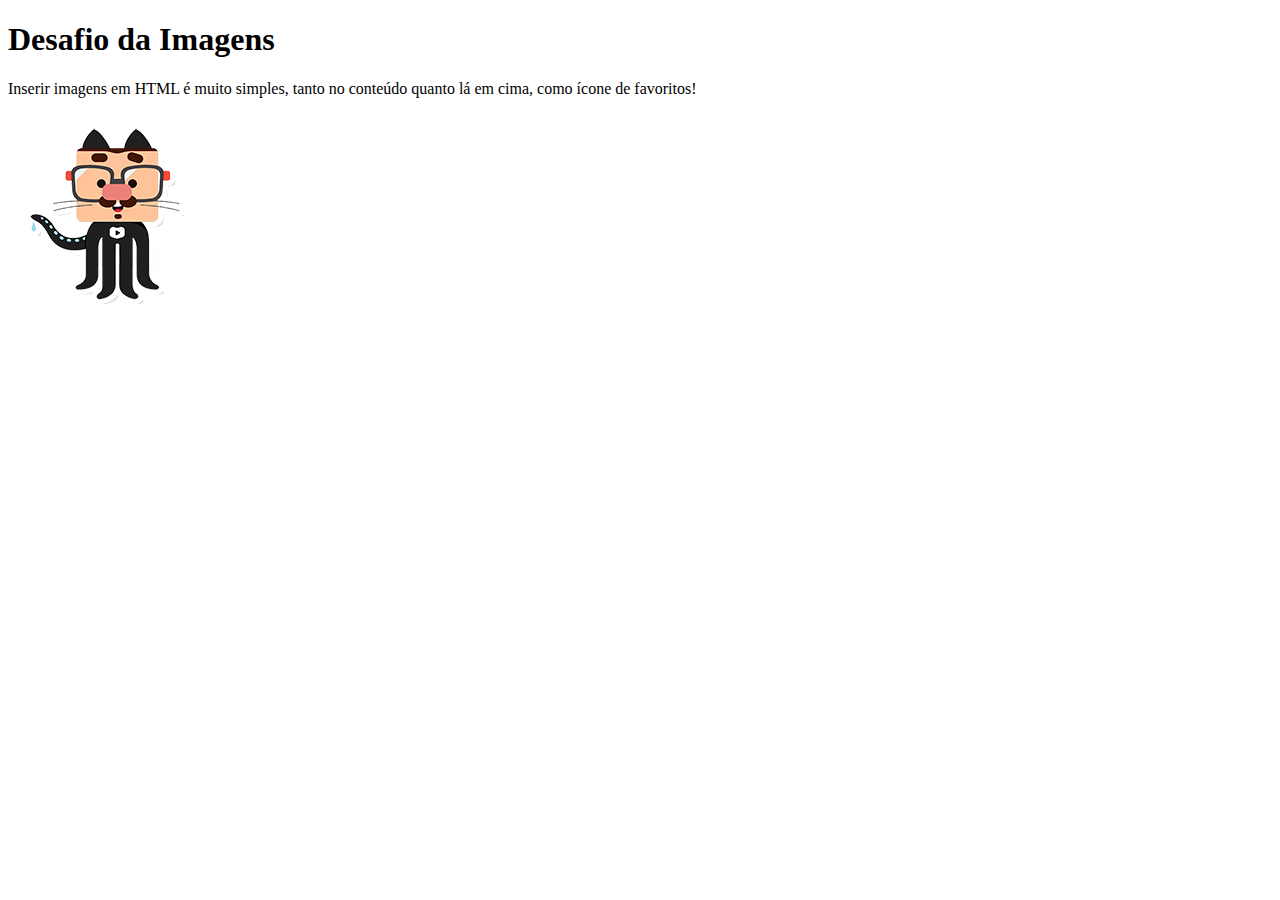
<file: desafio002/index.html>
<!DOCTYPE html>
<html lang="pt-br">
<head>
    <meta charset="UTF-8">
    <meta http-equiv="X-UA-Compatible" content="IE=edge">
    <meta name="viewport" content="width=device-width, initial-scale=1.0">
    <link rel="shortcut icon" href="favicon.ico" type="image/x-icon">
    <title>Imagens</title>
</head>
<body>
    <h1>Desafio da Imagens</h1>
    <p>Inserir imagens em HTML é muito simples, tanto no conteúdo quanto lá em cima, como ícone de favoritos!</p>
    <img src="github-m.png" alt="imagem">
</body>
</html>
</file>
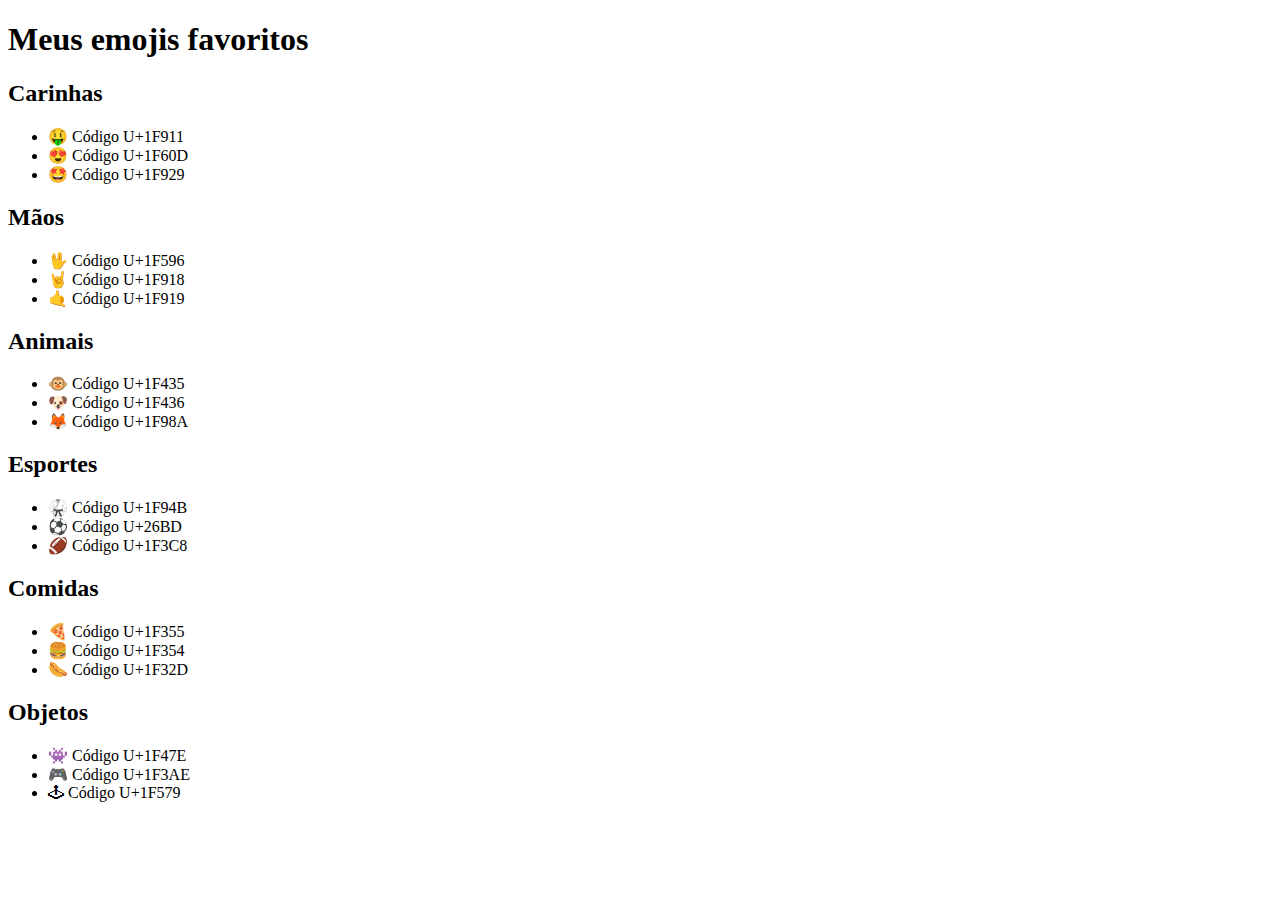
<file: desafio004/index.html>
<!DOCTYPE html>
<html lang="pt-br">
<head>
    <meta charset="UTF-8">
    <meta http-equiv="X-UA-Compatible" content="IE=edge">
    <meta name="viewport" content="width=device-width, initial-scale=1.0">
    <title>Emojis</title>
</head>
<body>
    <h1>Meus emojis favoritos</h1>
    <h2>Carinhas</h2>
    <ul type="disc">
        <li>&#x1F911 Código U+1F911</li>
        <li>&#x1F60D Código U+1F60D</li>
        <li>&#x1F929 Código U+1F929</li>
    </ul>
    <h2>Mãos</h2>
    <ul>
        <li>&#x1F596 Código U+1F596</li>
        <li>&#x1F918 Código U+1F918</li>
        <li>&#x1F919 Código U+1F919</li>
    </ul>
    <h2>Animais</h2>
    <ul>
        <li>&#x1F435 Código U+1F435</li>
        <li>&#x1F436 Código U+1F436</li>
        <li>&#x1F98A Código U+1F98A</li>
    </ul>
    <h2>Esportes</h2>
    <ul>
        <li>&#x1F94B Código U+1F94B</li>
        <li>&#x26BD Código U+26BD</li>
        <li>&#x1F3C8 Código U+1F3C8</li>
    </ul>
    <h2>Comidas</h2>
    <ul>
        <li>&#x1F355 Código U+1F355</li>
        <li>&#x1F354 Código U+1F354</li>
        <li>&#x1F32D Código U+1F32D</li>
    </ul>
    <h2>Objetos</h2>
    <ul>
        <li>&#x1F47E Código U+1F47E</li>
        <li>&#x1F3AE Código U+1F3AE</li>
        <li>&#x1F579 Código U+1F579</li>
    </ul>
</body>
</html>
</file>
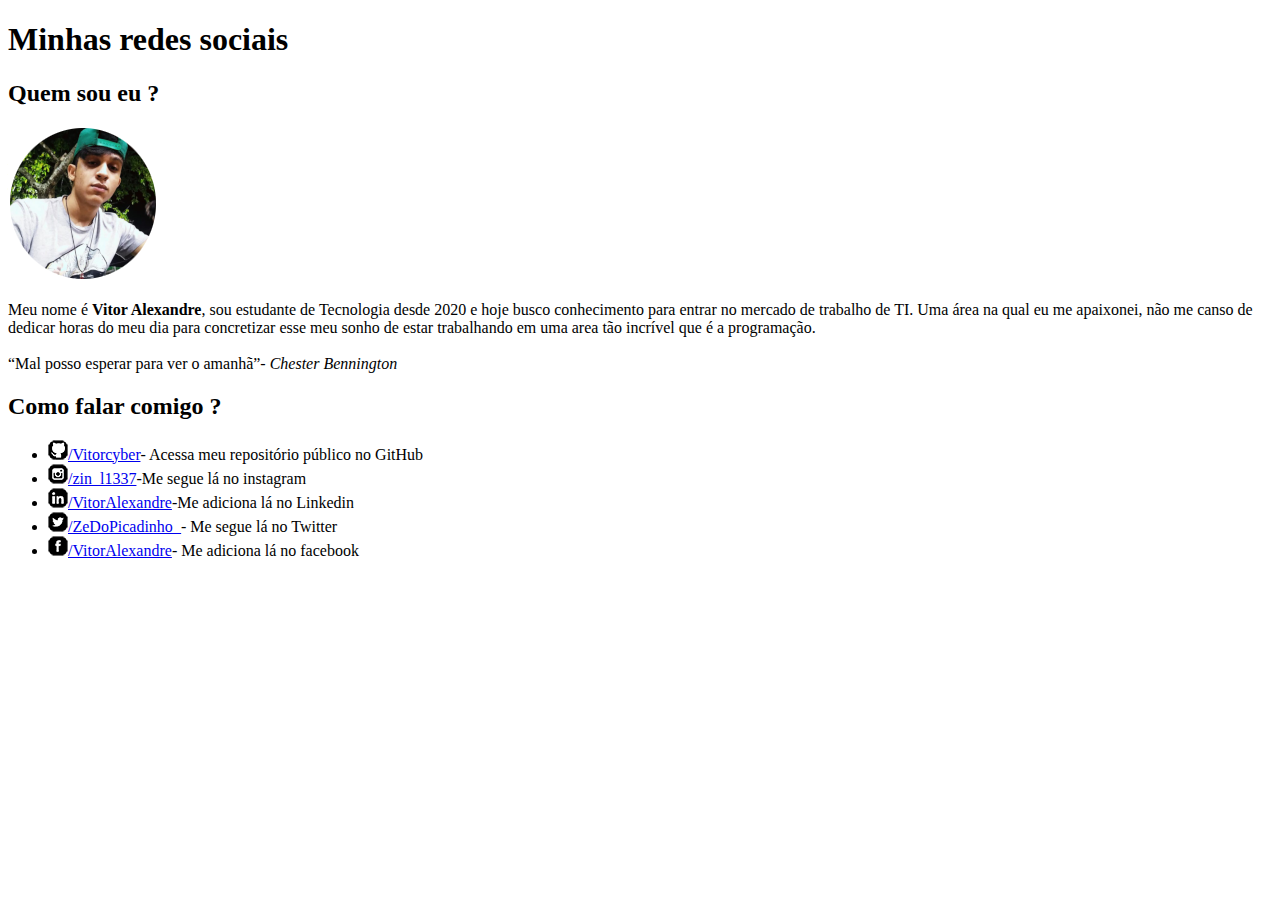
<file: desafio005/index.html>
<!DOCTYPE html>
<html lang="pt-br">
<head>
    <meta charset="UTF-8">
    <meta http-equiv="X-UA-Compatible" content="IE=edge">
    <meta name="viewport" content="width=device-width, initial-scale=1.0">
    <title>Social</title>
</head>
<body>
    <h1>Minhas redes sociais</h1>
    <h2>Quem sou eu ?</h2>
    <img src="minhafoto2.png" alt="minha.foto">
    <p>Meu nome é <strong>Vitor Alexandre</strong>, sou estudante de Tecnologia desde 2020 e hoje busco conhecimento para entrar no mercado de trabalho de TI. Uma área na qual eu me apaixonei, não me canso de dedicar horas do meu dia para concretizar esse meu sonho de estar trabalhando em uma area tão incrível que é a programação.<br> <br>
    <q>Mal posso esperar para ver o amanhã</q>- <em>Chester Bennington</em>
    </p>
    <h2>Como falar comigo ?</h2>
    <ul>
        <li><img src="icone-github.png" alt="logo.GitHub"><a href="https://github.com/Vitorcyber" target="_blank" rel="external">/Vitorcyber</a>- Acessa meu repositório público no GitHub</li>
        <li><img src="icone-instagram.png" alt="logo.instagram"><a href="https://www.instagram.com/zin_l1337/?hl=pt-br" target="_blank" rel="external">/zin_l1337</a>-Me segue lá no instagram</li>
        <li><img src="icone-linkedin.png" alt="logo.linkedin"><a href="https://www.linkedin.com/in/vitor-alexandre-481138207/" target="_blank" rel="external">/VitorAlexandre</a>-Me adiciona lá no Linkedin</li>
        <li><img src="icone-twitter.png" alt="logo.twitter"><a href="https://twitter.com/ZeDoPicadinho_" target="_blank" rel="external">/ZeDoPicadinho_</a>- Me segue lá no Twitter</li>
        <li><img src="icone-facebook.png" alt="logo.facebook"><a href="https://www.facebook.com/profile.php?id=100006716652584" target="_blank" rel="external">/VitorAlexandre</a>- Me adiciona lá no facebook</li>
    </ul>
</body>
</html>
</file>
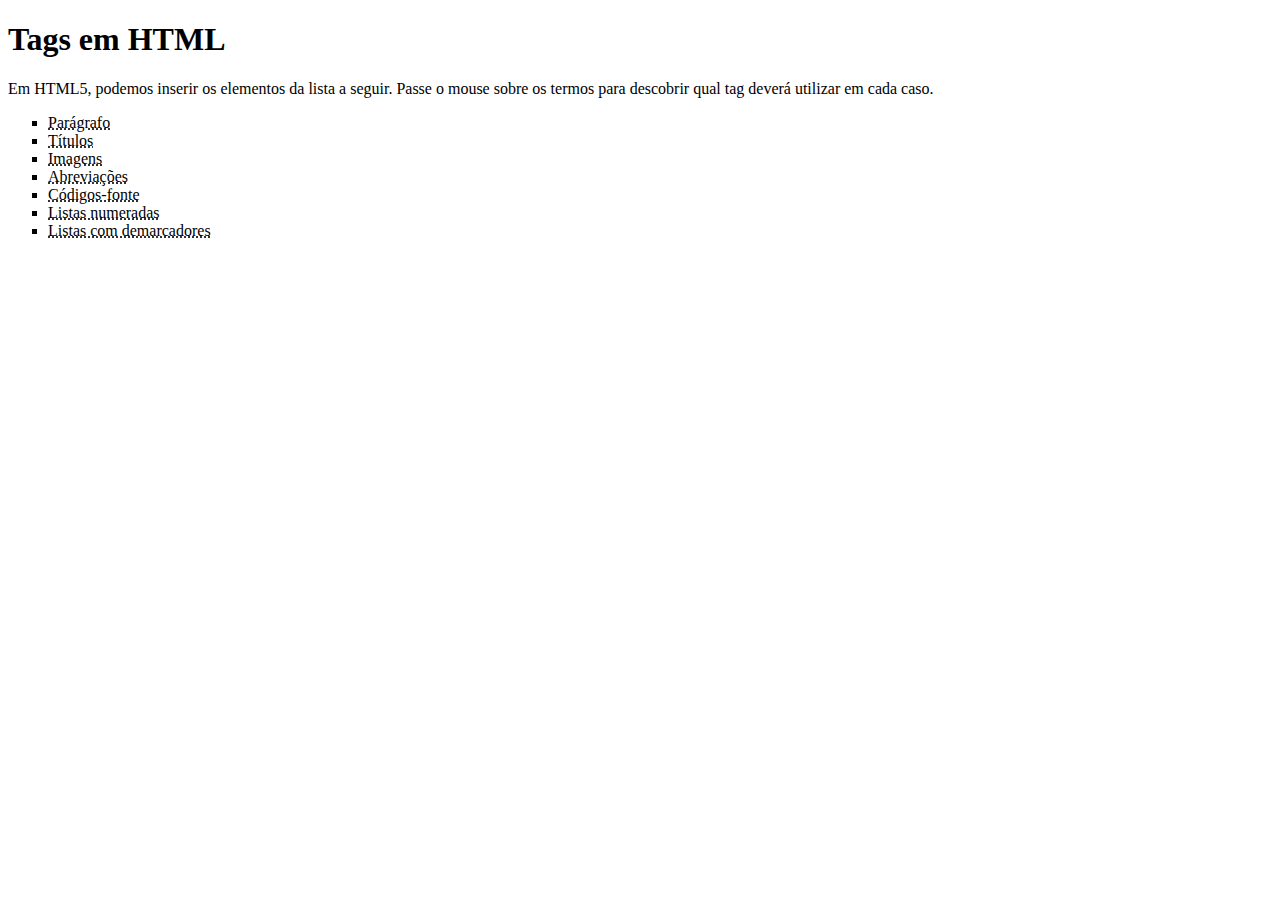
<file: desafio006/index.html>
<!DOCTYPE html>
<html lang="pt-br">
<head>
    <meta charset="UTF-8">
    <meta http-equiv="X-UA-Compatible" content="IE=edge">
    <meta name="viewport" content="width=device-width, initial-scale=1.0">
    <title>Tags HTML</title>
</head>
<body>
    <h1>Tags em HTML</h1>
    <p>Em HTML5, podemos inserir os elementos da lista a seguir. Passe o mouse sobre os termos para descobrir qual tag deverá utilizar em cada caso.</p>
    <ul type="square">
        <li><abbr title="Use a tag &lt;p&gt;">Parágrafo</abbr></li>
        <li><abbr title="Use a tag &lt;h1&gt;">Títulos</abbr></li>
        <li><abbr title="Use a tag &lt;img&gt;">Imagens</abbr></li>
        <li><abbr title="Use a tag &lt;abbr&gt;">Abreviações</abbr></li>
        <li><abbr title="Use as tags &lt;head&gt; e &lt;body&gt;">Códigos-fonte</abbr></li>
        <li><abbr title="Use a tag &lt;ol&gt;">Listas numeradas</abbr></li>
        <li><abbr title="Use a tag &lt;dl&gt;">Listas com demarcadores</abbr></li>
    </ul>
</body>
</html>
</file>
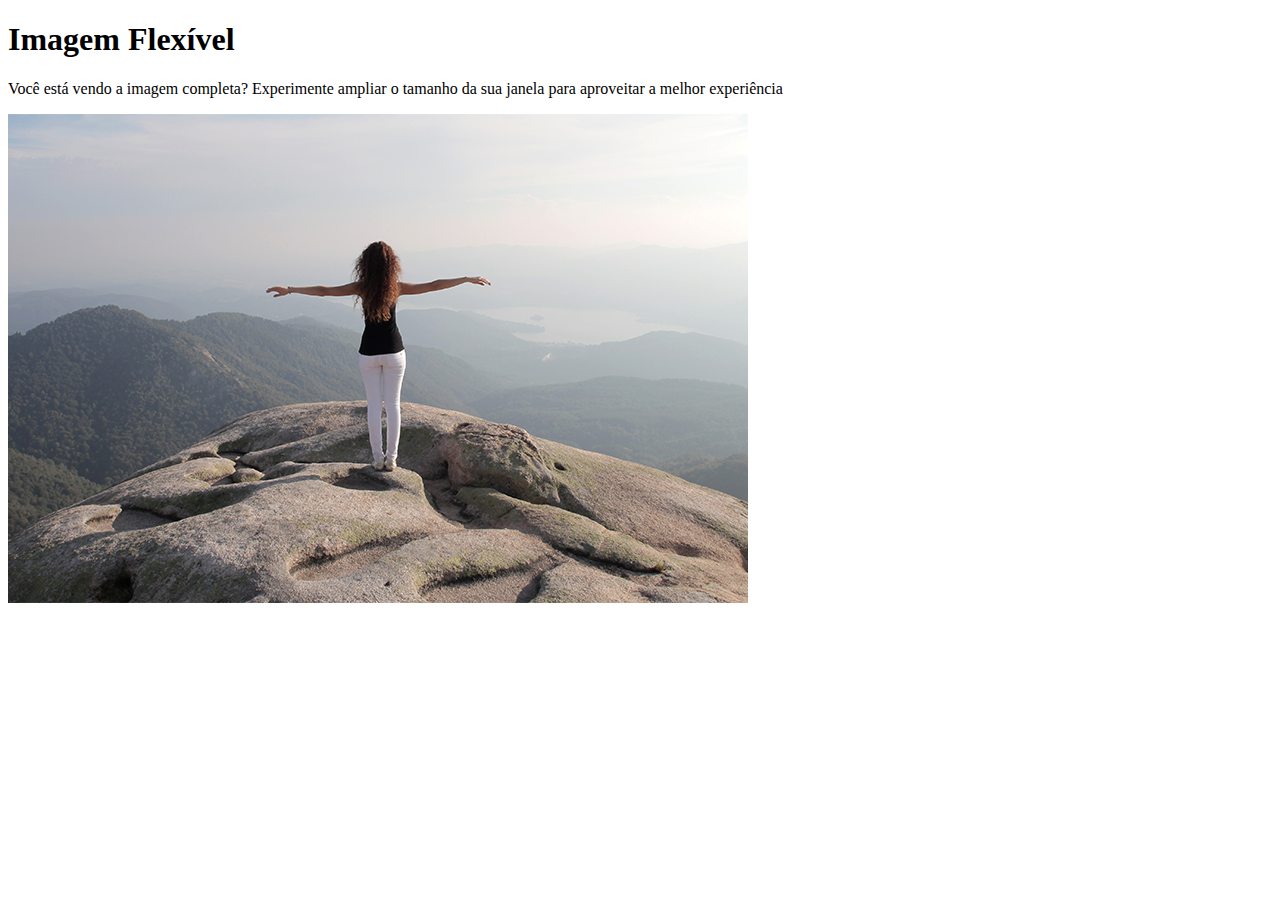
<file: desafio007/index.html>
<!DOCTYPE html>
<html lang="pt-br">
<head>
    <meta charset="UTF-8">
    <meta http-equiv="X-UA-Compatible" content="IE=edge">
    <meta name="viewport" content="width=device-width, initial-scale=1.0">
    <title>Imagem Flexível</title>
</head>
<body>
    <h1>Imagem Flexível</h1>
    <p>Você está vendo a imagem completa? Experimente ampliar o tamanho da sua janela para aproveitar a melhor experiência</p>
    <picture>
    <source media="(max-width: 1200px)" srcset="imagens/paisagem-p.png" type="image/png">
    <source media="(max-width: 1700px)" srcset="imagens/paisagem-m.png" type="image/png">
    <img src="imagens/paisagem-g.png" alt="imagem.grande">
    </picture>
</body>
</html>
</file>
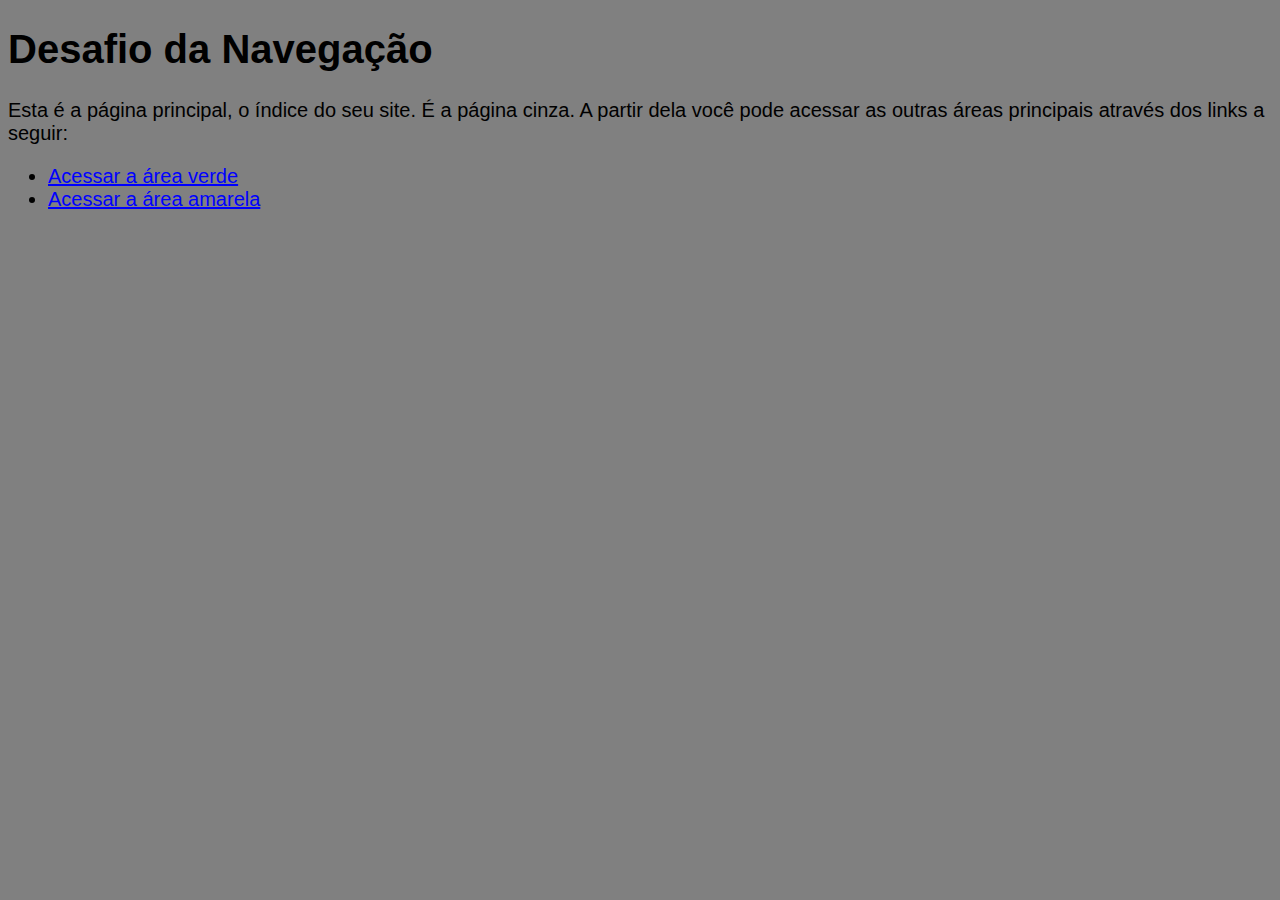
<file: desafio008/index.html>
<!DOCTYPE html>
<html lang="pt-br">
<head>
    <meta charset="UTF-8">
    <meta http-equiv="X-UA-Compatible" content="IE=edge">
    <meta name="viewport" content="width=device-width, initial-scale=1.0">
    <title>Navegação</title>
    <link rel="stylesheet" href="style.css">
</head>
<body>
    <h1>Desafio da Navegação</h1>
    <p>Esta é a página principal, o índice do seu site. É a página cinza. A partir dela você pode acessar as outras áreas principais através dos links a seguir:</p>
    <ul>
        <li><a href="verde.html">Acessar a área verde</a></li>
        <li><a href="amarela.html">Acessar a área amarela</a></li>
    </ul>
</body>
</html>
</file>
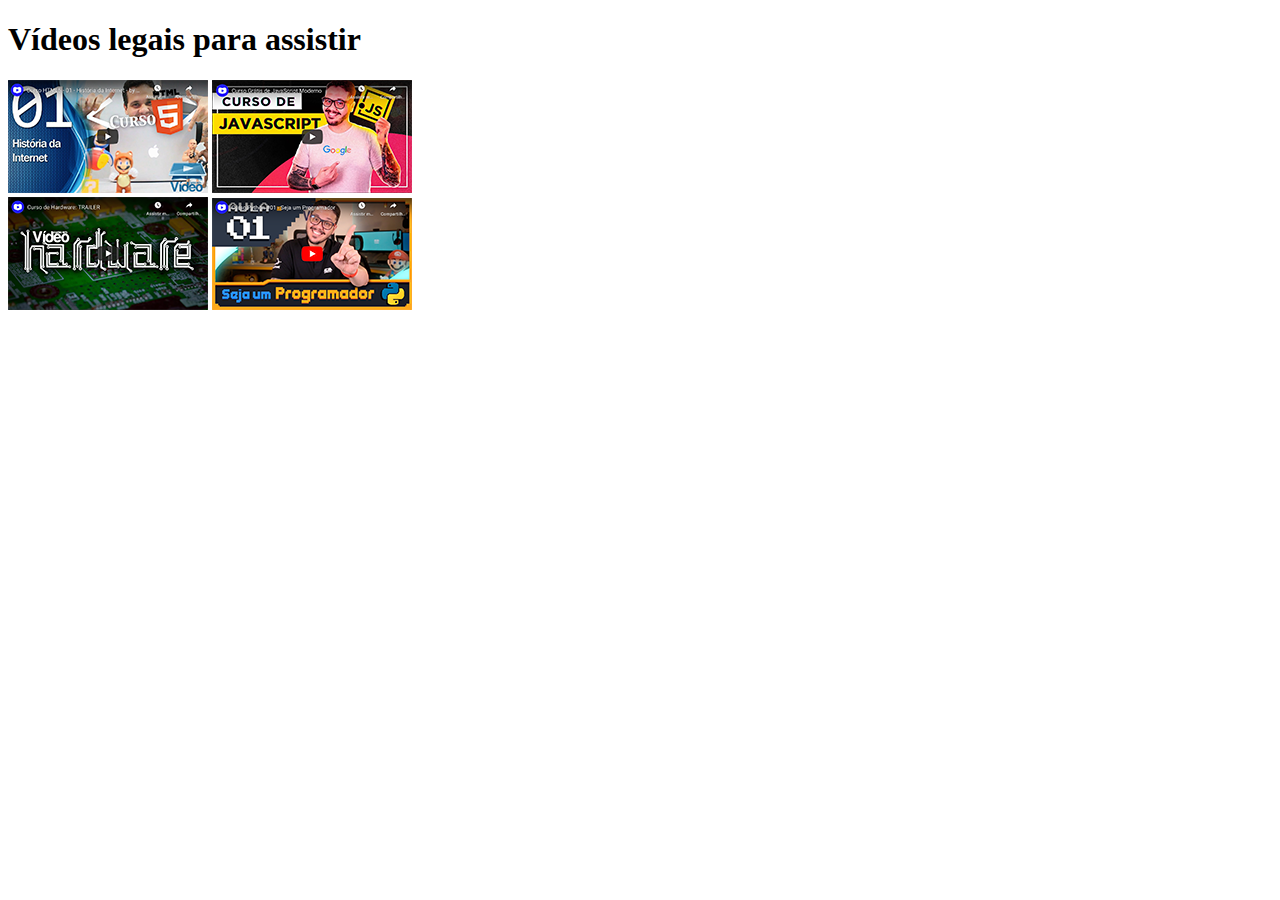
<file: desafio009/index.html>
<!DOCTYPE html>
<html lang="pt-br">
<head>
    <meta charset="UTF-8">
    <meta http-equiv="X-UA-Compatible" content="IE=edge">
    <meta name="viewport" content="width=device-width, initial-scale=1.0">
    <title>Document</title>
</head>
<body>
    <h1>Vídeos legais para assistir</h1>
    <a href="paghtml.html" rel="next"><img src="imagens/thumb-html.png" alt="curso.html"></a>
    <a href="pagjavascript.html" rel="next"> <img src="imagens/thumb-js.png" alt="curso JS"></a>
    <br>
    <a href="paghardware.html" rel="next"> <img src="imagens/thumb-hardware.png" alt="curso.hardware"></a>
    <a href="pagpy.html"><img src="imagens/thumb-python.png" alt="curso python"></a>
</body>
</html>
</file>
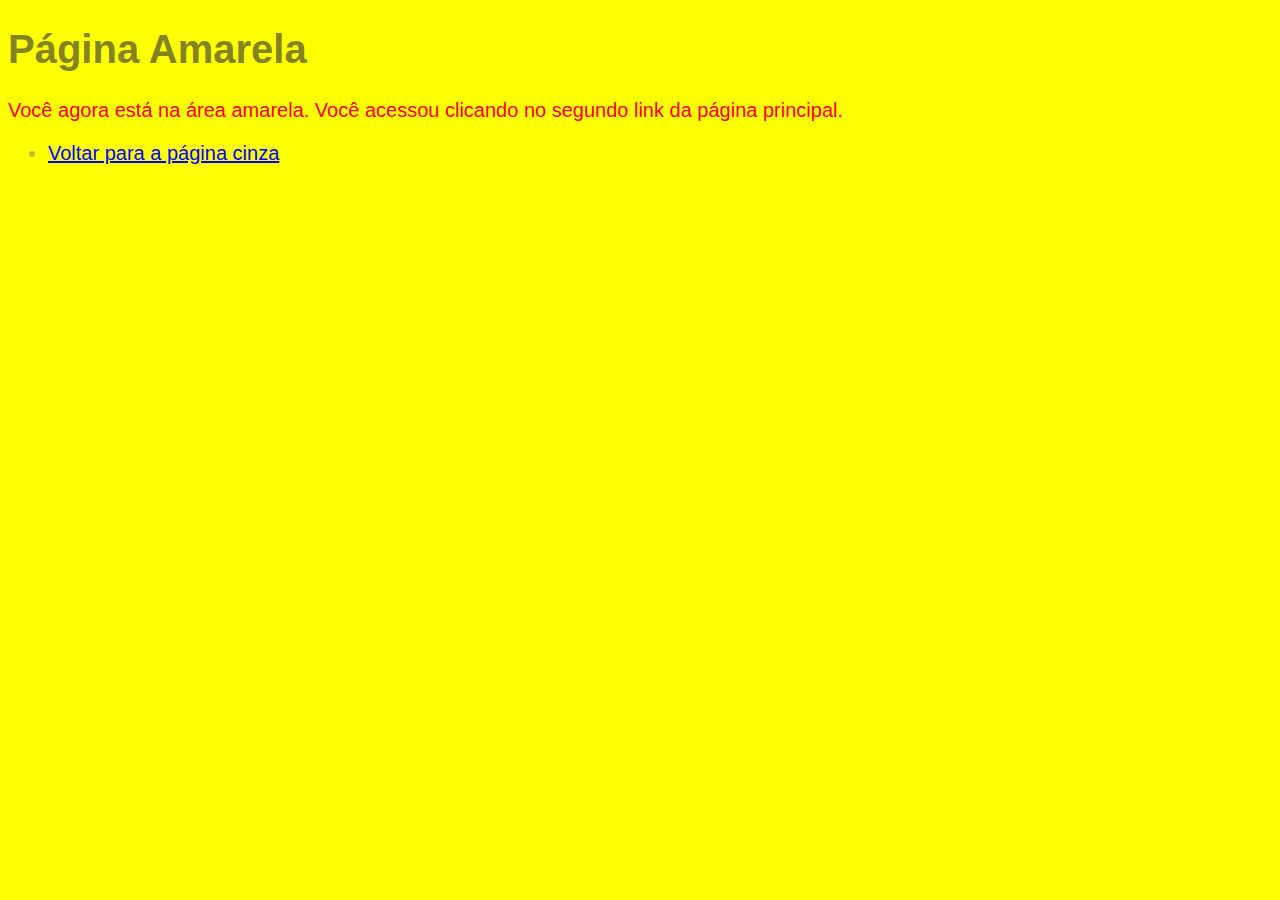
<file: desafio008/amarela.html>
<!DOCTYPE html>
<html lang="pt-br">
<head>
    <meta charset="UTF-8">
    <meta http-equiv="X-UA-Compatible" content="IE=edge">
    <meta name="viewport" content="width=device-width, initial-scale=1.0">
    <title>Navegação</title>
    <style>
        body{
            background-color: rgb(255, 255, 4);
            color: rgb(192, 190, 44);
            font-size: 15pt;
            font-family: Arial, Helvetica, sans-serif;
        }
        h1{
            color: rgb(131, 131, 34);
        }
        p{
            color: red;
        }
        a{
            color: blue;
        }
    </style>
</head>
<body>
    <h1>Página Amarela</h1>
    <p>Você agora está na área amarela. Você acessou clicando no segundo link da página principal.</p>
    <ul>
        <li><a href="index.html">Voltar para a página cinza</a></li>
    </ul>
</body>
</html>
</file>
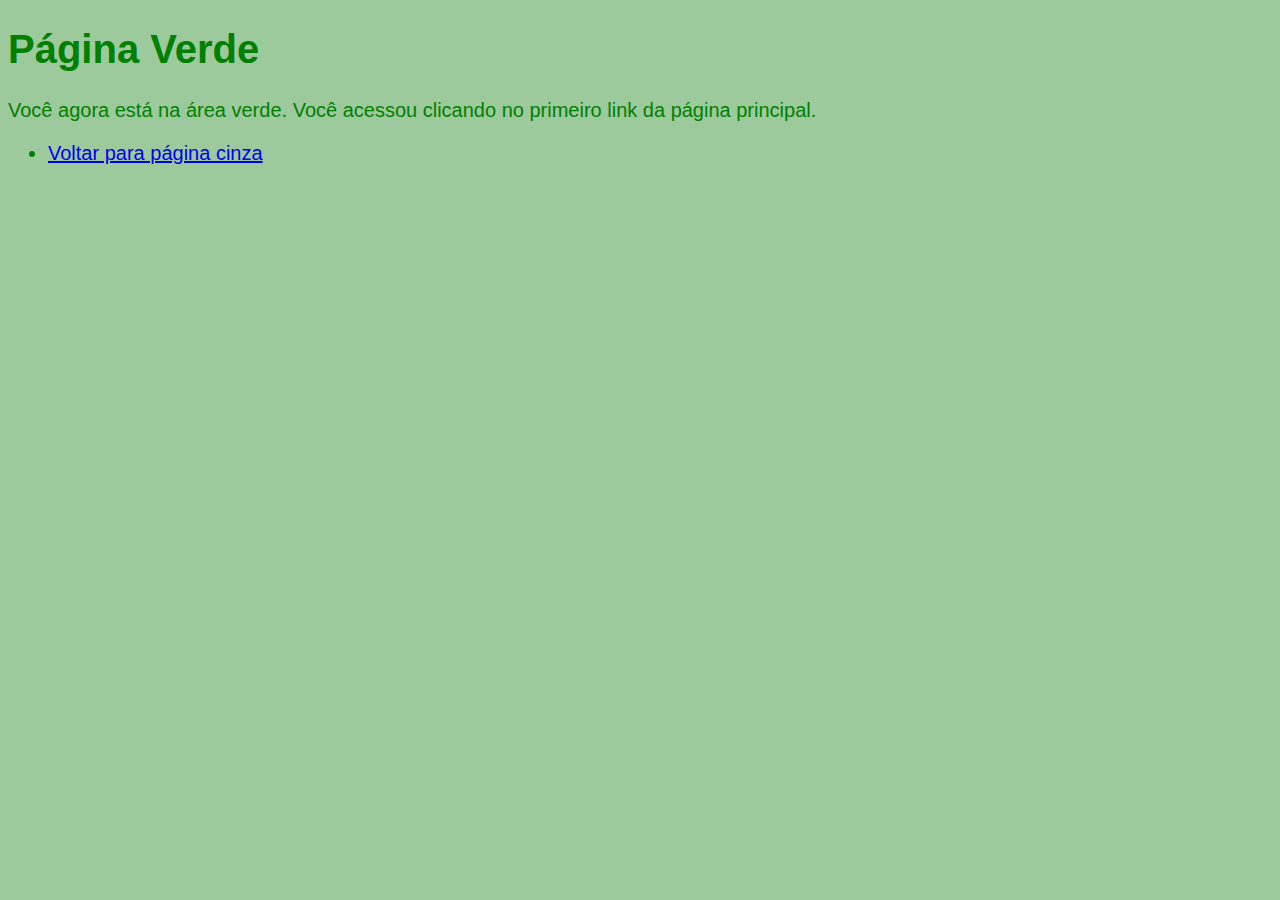
<file: desafio008/verde.html>
<!DOCTYPE html>
<html lang="pt-br">
<head>
    <meta charset="UTF-8">
    <meta http-equiv="X-UA-Compatible" content="IE=edge">
    <meta name="viewport" content="width=device-width, initial-scale=1.0">
    <title>Navegação</title>
    <link rel="stylesheet" href="verde.css">
</head>
<body>
    <h1>Página Verde</h1>
    <p>Você agora está na área verde. Você acessou clicando no primeiro link da página principal.</p>
    <ul>
        <li><a href="index.html">Voltar para página cinza</a></li>
    </ul>
</body>
</html>
</file>
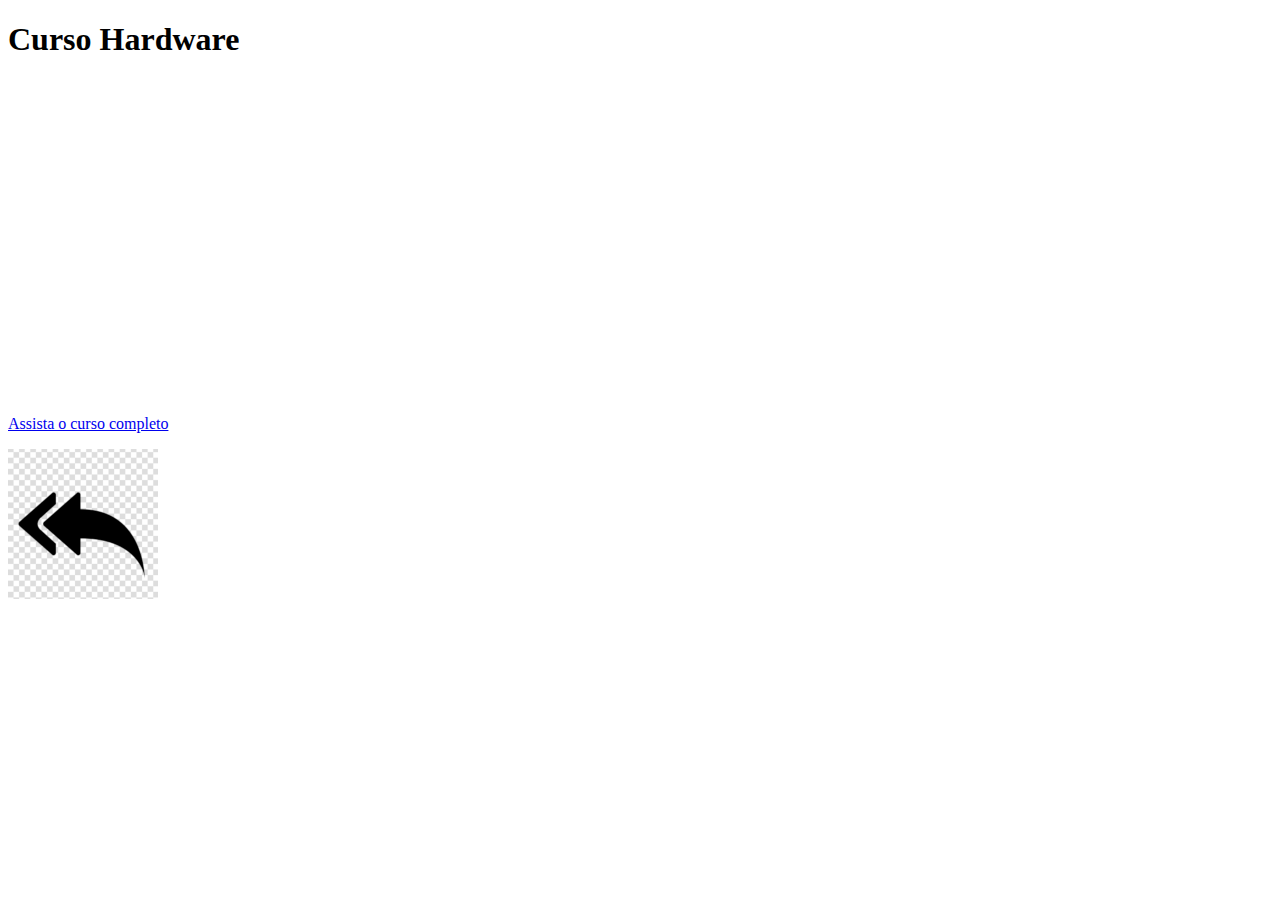
<file: desafio009/paghardware.html>
<!DOCTYPE html>
<html lang="pt-br">
<head>
    <meta charset="UTF-8">
    <meta http-equiv="X-UA-Compatible" content="IE=edge">
    <meta name="viewport" content="width=device-width, initial-scale=1.0">
    <title>Document</title>
</head>
<body>
    <h1>Curso Hardware</h1>
    <iframe width="560" height="315" src="https://www.youtube.com/embed/iT6E92Kt38o" title="YouTube video player" frameborder="0" allow="accelerometer; autoplay; clipboard-write; encrypted-media; gyroscope; picture-in-picture" allowfullscreen></iframe>

    <p><a href="https://www.youtube.com/watch?v=iT6E92Kt38o&list=PLHz_AreHm4dn1JHgN9wpbIUhzZmycYQXW" target="_blank" rel="author">Assista o curso completo</a></p>
    <a href="index.html"> <img src="imagens/Seta-Esquerda.png" alt="voltar"></a>
</body>
</html>
</file>
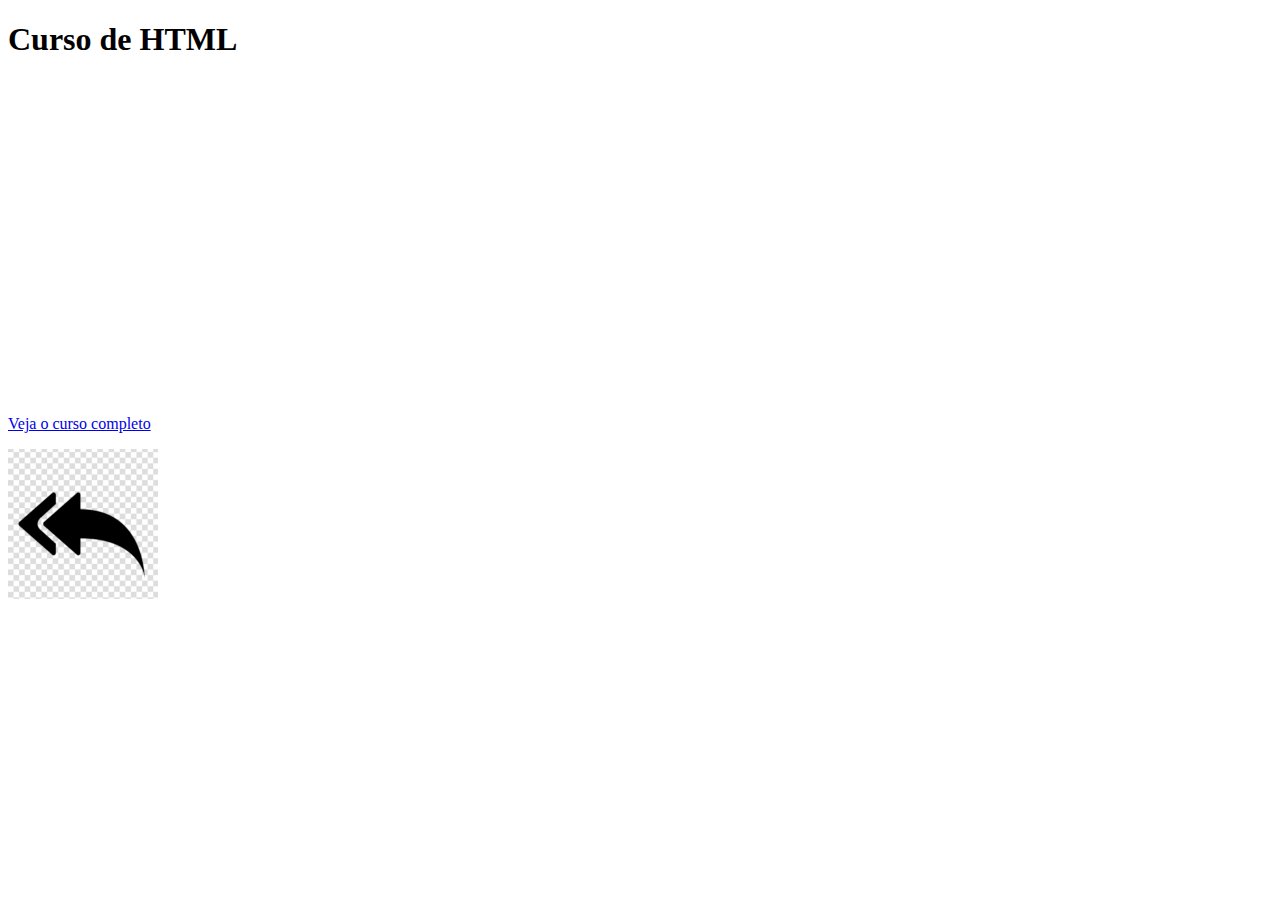
<file: desafio009/paghtml.html>
<!DOCTYPE html>
<html lang="pt-br">
<head>
    <meta charset="UTF-8">
    <meta http-equiv="X-UA-Compatible" content="IE=edge">
    <meta name="viewport" content="width=device-width, initial-scale=1.0">
    <title>Document</title>
</head>
<body>
    <h1>Curso de HTML</h1>
    <iframe width="560" height="315" src="https://www.youtube.com/embed/epDCjksKMok" title="YouTube video player" frameborder="0" allow="accelerometer; autoplay; clipboard-write; encrypted-media; gyroscope; picture-in-picture" allowfullscreen></iframe>
    <p><a href="https://www.youtube.com/watch?v=epDCjksKMok&list=PLHz_AreHm4dlAnJ_jJtV29RFxnPHDuk9o" target="_blank" rel="author">Veja o curso completo</a></p>
    <a href="index.html" target="prev" rel="author"><img src="imagens/Seta-Esquerda.png" alt="voltar"></a>
</body>
</html>
</file>
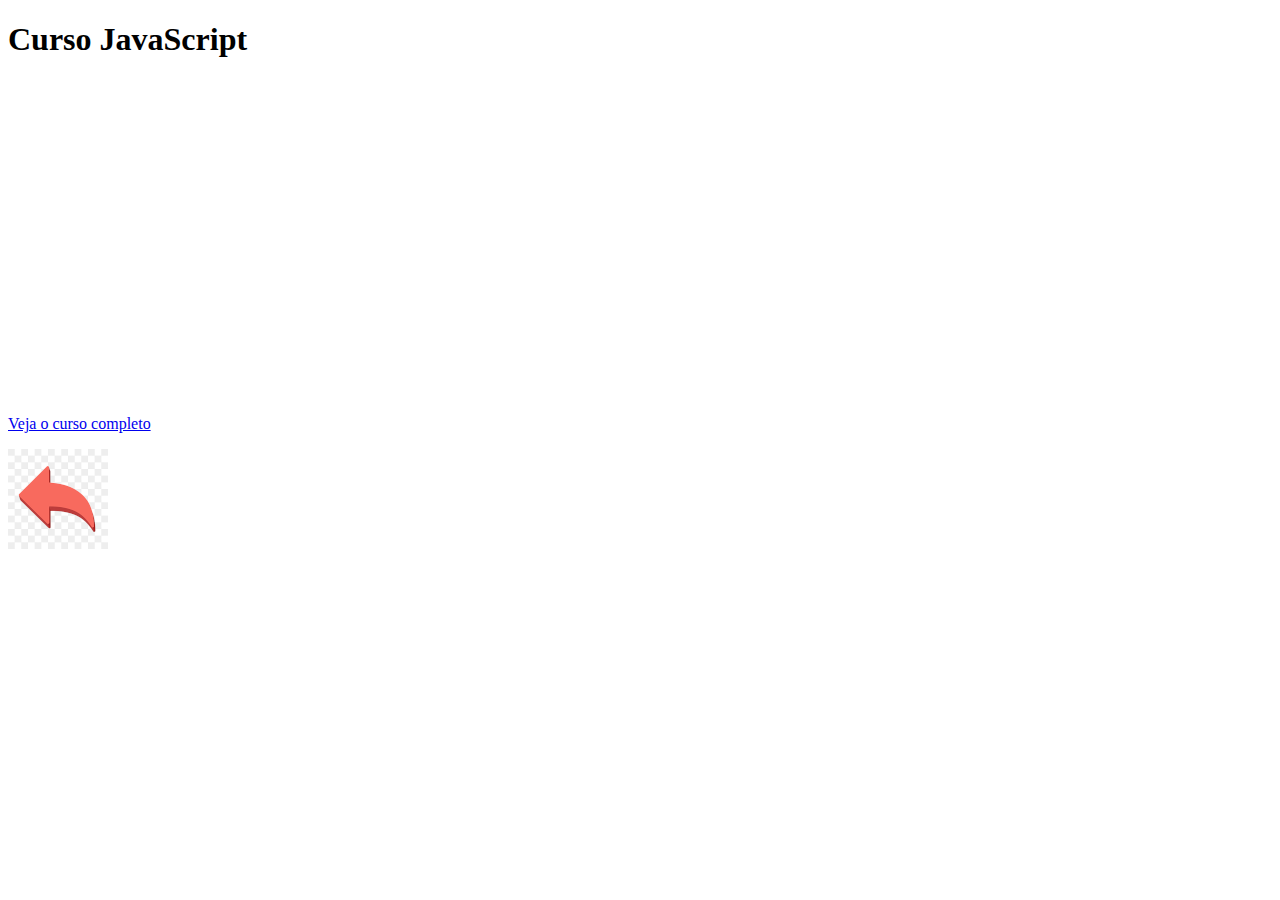
<file: desafio009/pagjavascript.html>
<!DOCTYPE html>
<html lang="pt-br">
<head>
    <meta charset="UTF-8">
    <meta http-equiv="X-UA-Compatible" content="IE=edge">
    <meta name="viewport" content="width=device-width, initial-scale=1.0">
    <title>Document</title>
</head>
<body>
    <h1>Curso JavaScript</h1>
    <iframe width="560" height="315" src="https://www.youtube.com/embed/1-w1RfGIov4" title="YouTube video player" frameborder="0" allow="accelerometer; autoplay; clipboard-write; encrypted-media; gyroscope; picture-in-picture" allowfullscreen></iframe>
    <p><a href="https://www.youtube.com/watch?v=1-w1RfGIov4&list=PLHz_AreHm4dlsK3Nr9GVvXCbpQyHQl1o1" target="_blank" rel="external"> Veja o curso completo</a></p>
    <a href="index.html"> <img src="imagens/pngtree-red-triangle-geometric-return-icon-element-image_2292516.png" alt="voltar"></a>
</body>
</html>
</file>
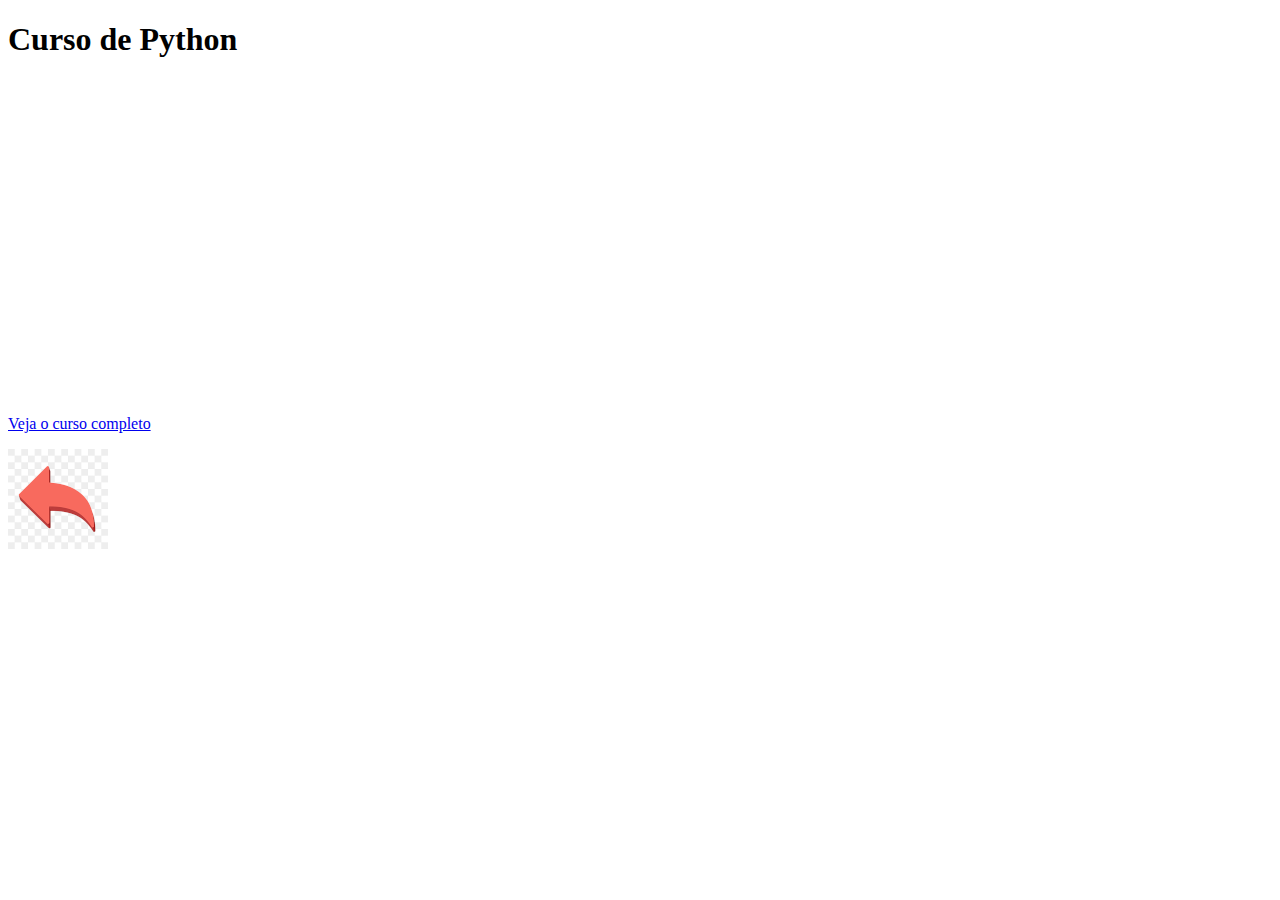
<file: desafio009/pagpy.html>
<!DOCTYPE html>
<html lang="pt-br">
<head>
    <meta charset="UTF-8">
    <meta http-equiv="X-UA-Compatible" content="IE=edge">
    <meta name="viewport" content="width=device-width, initial-scale=1.0">
    <title>Document</title>
</head>
<body>
    <h1>Curso de Python</h1>
    <iframe width="560" height="315" src="https://www.youtube.com/embed/S9uPNppGsGo" title="YouTube video player" frameborder="0" allow="accelerometer; autoplay; clipboard-write; encrypted-media; gyroscope; picture-in-picture" allowfullscreen></iframe>
    <p><a href="https://www.youtube.com/watch?v=S9uPNppGsGo&list=PLHz_AreHm4dlKP6QQCekuIPky1CiwmdI6"> Veja o curso completo</a></p>
    <a href="index.html"> <img src="imagens/pngtree-red-triangle-geometric-return-icon-element-image_2292516.png" alt="voltar"></a>
</body>
</html>
</file>
<file: desafio008/style.css>
@charset "UTF-8";

body{
    background-color: gray;
    font-family: Arial, Helvetica, sans-serif;
    font-size: 15pt;
}

a{
    color: blue;
}
</file>
<file: desafio008/verde.css>
@charset "UTF8";

body{
    background-color: rgb(156, 202, 156);
    font-size: 15pt;
    font-family: Arial, Helvetica, sans-serif;
    color: green;
}
</file>
